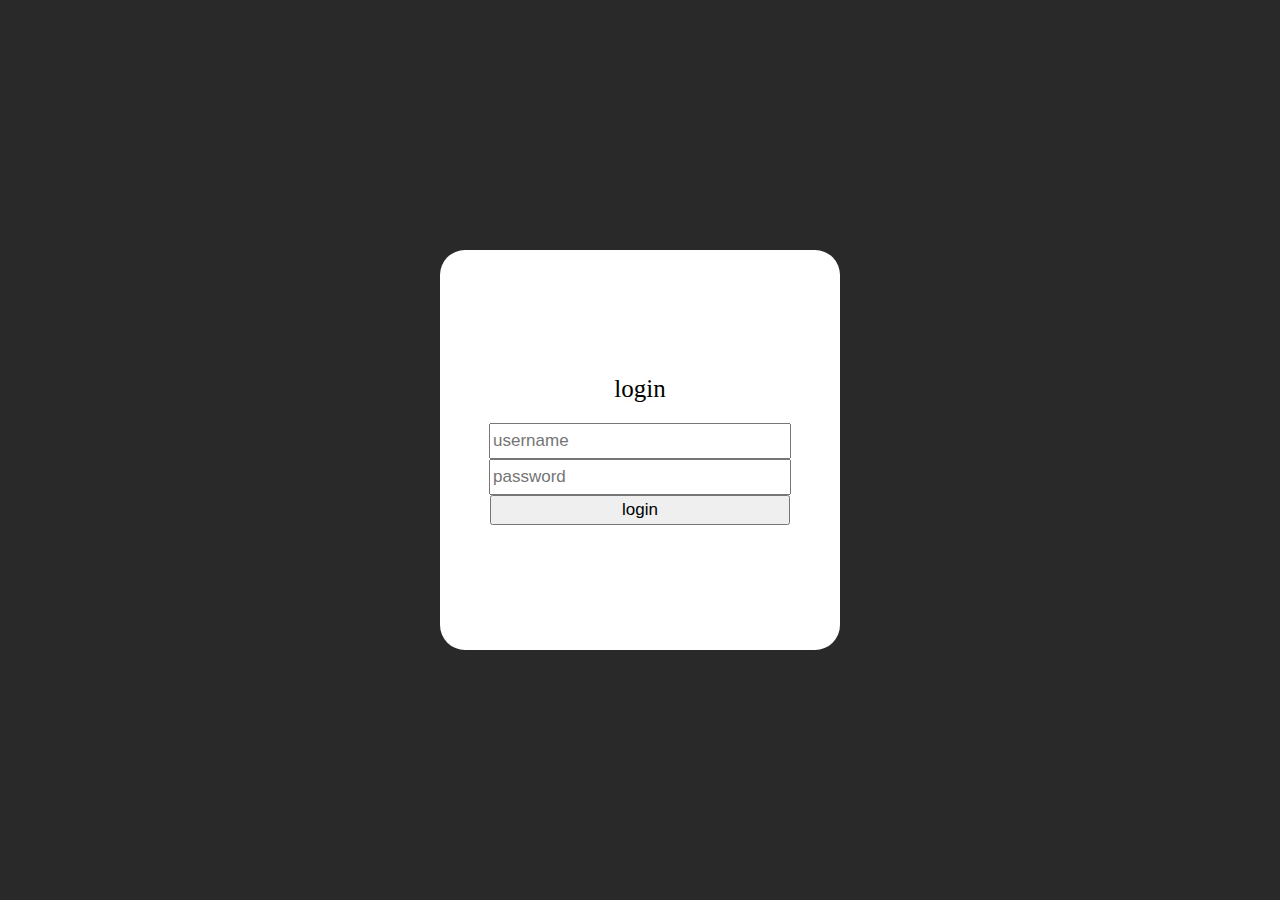
<file: login.html>
<!DOCTYPE html>
<html lang="en">
<head>
    <meta charset="UTF-8">
    <meta name="viewport" content="width=device-width, initial-scale=1.0">
    <title>Document</title>
    <link rel="stylesheet" href="login.css">
</head>
<body>
    <div class="container">
        <div class="wrapper">
            <div>login</div>
            <input type="text" placeholder="username" id="userinput"/>
            <input type="password" placeholder="password" id="passinput"/>
            <button id="loginbtn">login</button>
        </div>
    </div>
    <script src="login.js"></script>
</body>
</html>
</file>
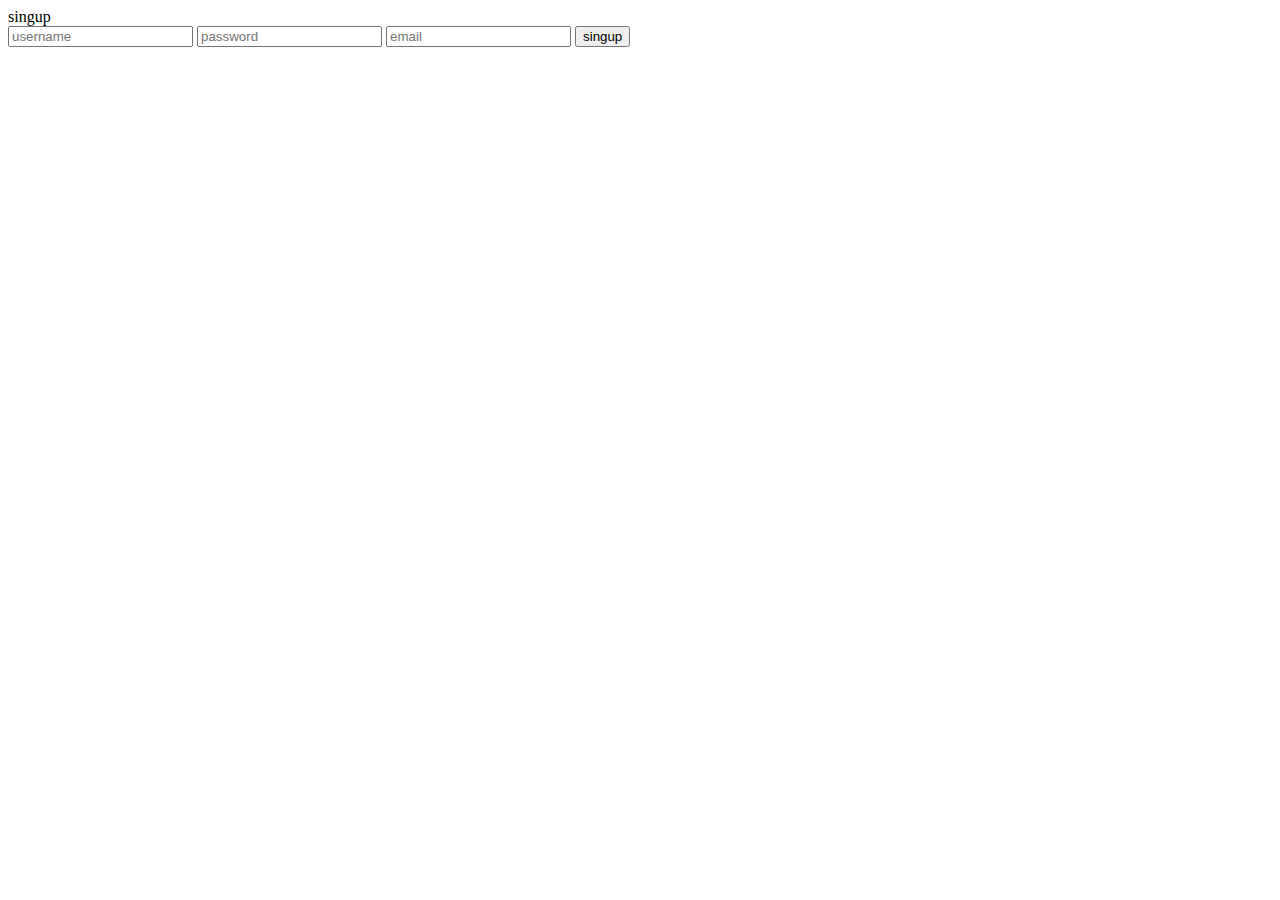
<file: singup.html>
<!DOCTYPE html>
<html lang="en">
<head>
    <meta charset="UTF-8">
    <meta name="viewport" content="width=device-width, initial-scale=1.0">
    <title>Document</title>
</head>
<body>
    <div>
        <div>
            <div>singup</div>
            <input placeholder="username" type="text" id="userinput"/>
            <input placeholder="password" type="password" id="passinput"/>
            <input placeholder="email" type="email" id="emailinput"/>
            <button id="singups">singup</button>
        </div>
    </div>
    <script src="singup.js"></script>
</body>
</html>
</file>
<file: login.css>
body {
    margin: 0px;
    padding: 0px;
}


.container {
    width: 100%;
    height: 100vh;
    display: flex;
    align-items: center;
    justify-content: center;
    flex-direction: column;
    background-color: rgb(41, 41, 41);
}

.wrapper {
    width: 300px;
    height: 300px;
    display: flex;
    flex-direction: column;
    align-items: center;
    justify-content: center;
    background-color: white;
    padding: 50px;
    border-radius: 25px;
}

#loginbtn {
    width: 100%;
    height: 30px;
    font-size: 17px;
}

.wrapper>input {
    width: 98%;
    height: 30px;
    font-size: 17px;
}

.wrapper>div {
    font-size: 25px;
    margin-bottom: 20px;
}
</file>
